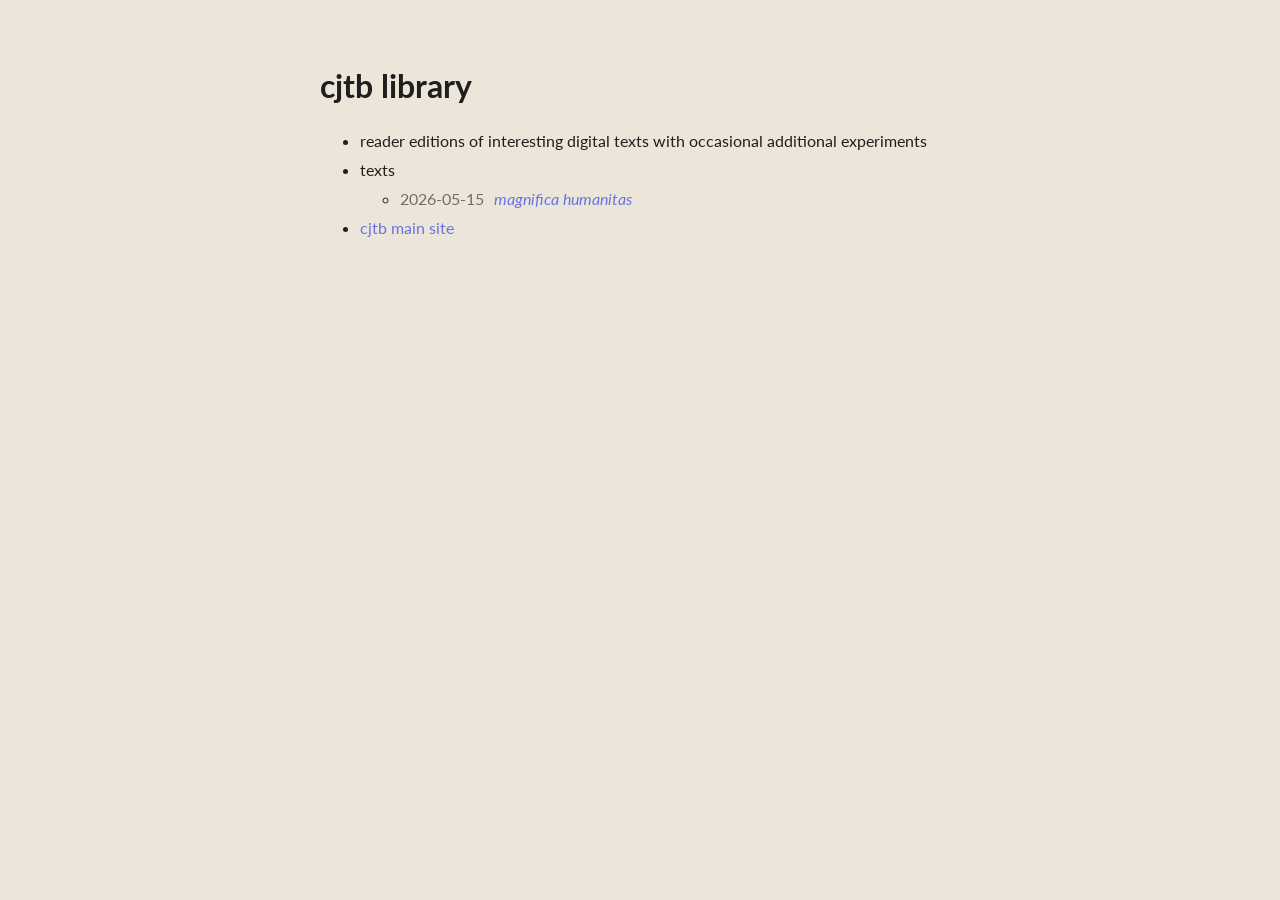
<file: index.html>
<!doctype html>
<html lang="en">
<head>
<meta charset="utf-8">
<meta http-equiv="X-UA-Compatible" content="IE=edge">
<meta name="viewport" content="width=device-width, initial-scale=1">
<title>cjtb library</title>
<meta name="description" content="reader editions of interesting digital texts with occasional additional experiments">
<link rel="icon" type="image/png" href="logo.png">
<link rel="preconnect" href="https://fonts.googleapis.com">
<link rel="preconnect" href="https://fonts.gstatic.com" crossorigin>
<link href="https://fonts.googleapis.com/css2?family=Lato:ital,wght@0,400;0,700;1,400&display=swap" rel="stylesheet">
<style>
  :root {
    --text: #1f1f1f;
    --bg:   #ECE5DA;
    --accent: #6874DE;
    --accent4: #ECD964;
    --lines: #1f1f1f;
  }
  @media (prefers-color-scheme: dark) {
    :root {
      --text: #ECE5DA;
      --bg: #1f1f1f;
      --accent: #ABB1ED;
      --accent4: #ECD964;
      --lines: #ECE5DA;
    }
  }
  html, body { background: var(--bg); }
  html { height: 100%; scroll-behavior: smooth; }
  body {
    color: var(--text);
    font-family: Lato, -apple-system, BlinkMacSystemFont, sans-serif;
    font-size: 16px;
    line-height: 1.4;
    margin: 0;
    min-height: 100%;
    overflow-wrap: break-word;
  }
  a:link, a:visited { color: var(--accent); text-decoration: none; }
  a:hover { color: var(--accent4); transition: color 0.3ms; }
  .w { max-width: 640px; margin: 0 auto; padding: 4rem 2rem; }
  h1 { margin-top: 0; }
  li { margin: 0.4rem 0; }
  span.date { color: var(--text); opacity: 0.6; margin-right: 0.4rem; }
  hr {
    margin: 2rem 0;
    text-align: center;
    border: 0;
  }
  hr:before { content: "/////"; }
</style>
</head>
<body>
<main>
  <div class="w">
    <header><h1>cjtb library</h1></header>
    <ul>
      <li>reader editions of interesting digital texts with occasional additional experiments</li>
      <li>texts</li>
      <ul>
        <li>
          <span class="date">2026-05-15</span>
          <a href="magnifica/"><i>magnifica humanitas</i></a>
        </li>
      </ul>
      <li><a href="https://clarebir.ch">cjtb main site</a></li>
    </ul>
  </div>
</main>
</body>
</html>
</file>
